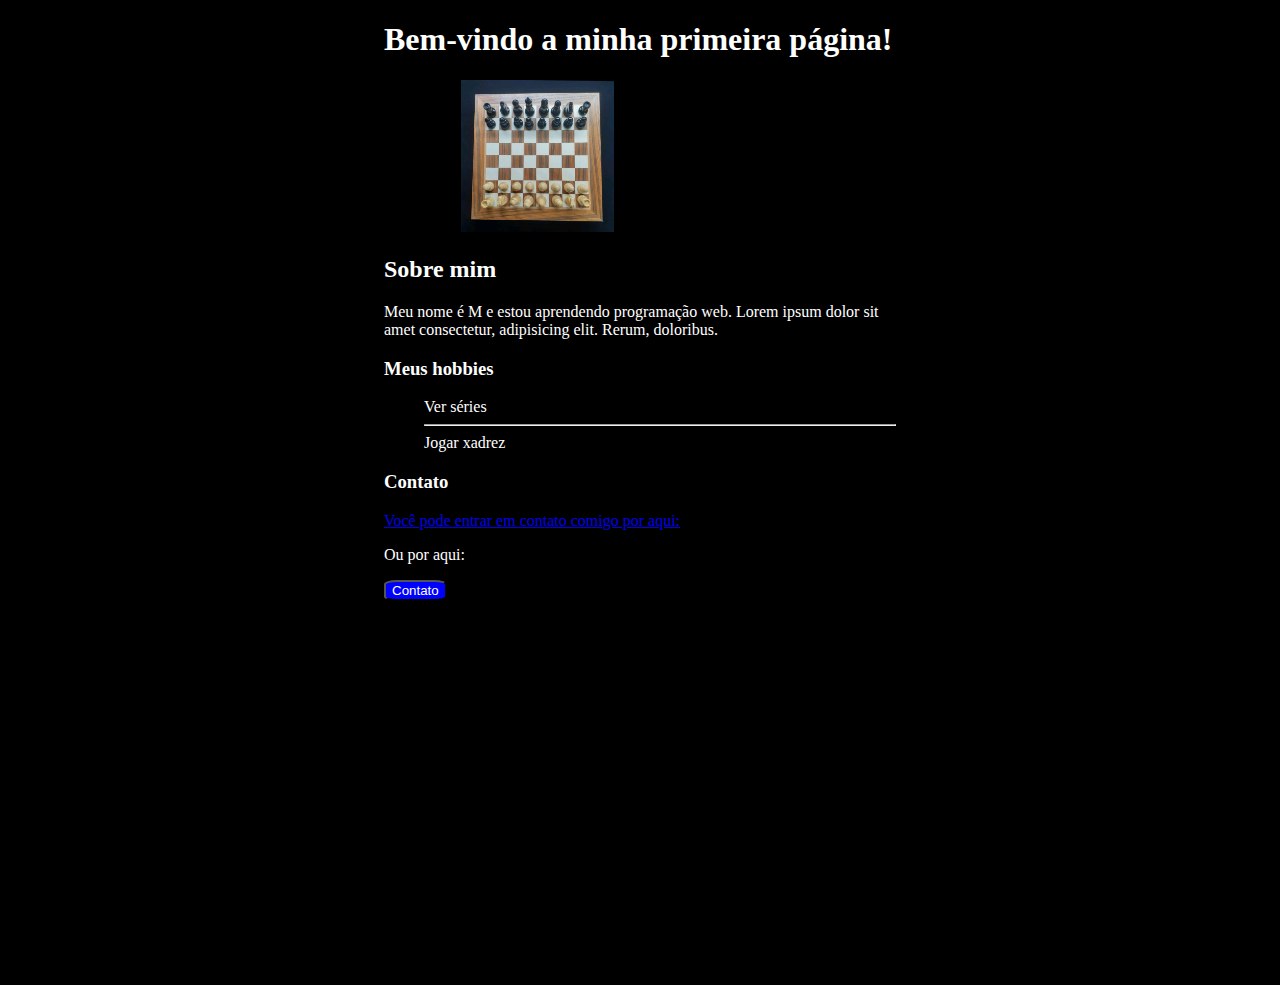
<file: Html/Index.html>
<!DOCTYPE html>
<html lang="pt-br">

<head>
    <meta charset="UTF-8">
    <meta name="viewport" content="width=device-width, initial-scale=1.0">
    <title>Teste</title>
    <link rel="stylesheet" href="./styles.css">
</head>

<body>

    <h1>Bem-vindo a minha primeira página!</h1>
    <img  src = "./tabuleiro-de-xadrez-xadrez-oficial.webp"> 
        
    <h2>Sobre mim</h2>
    <p>Meu nome é M e estou aprendendo programação web. Lorem ipsum dolor sit amet consectetur, adipisicing elit. Rerum, doloribus.</p>

    <h3>Meus hobbies</h3>
    
        <ul>
             <li>Ver séries</li>
                <hr>
             
             <li>Jogar xadrez</li>
            
        </ul>
   

    <h3>Contato</h3>
    
    <p> 
       
        <a href="https://www.google.com.br/"> Você pode entrar em contato comigo por aqui: </a>    

        <p>Ou por aqui:</p>

        <button>Contato</button>

    </p>

</body>
</html>
</file>
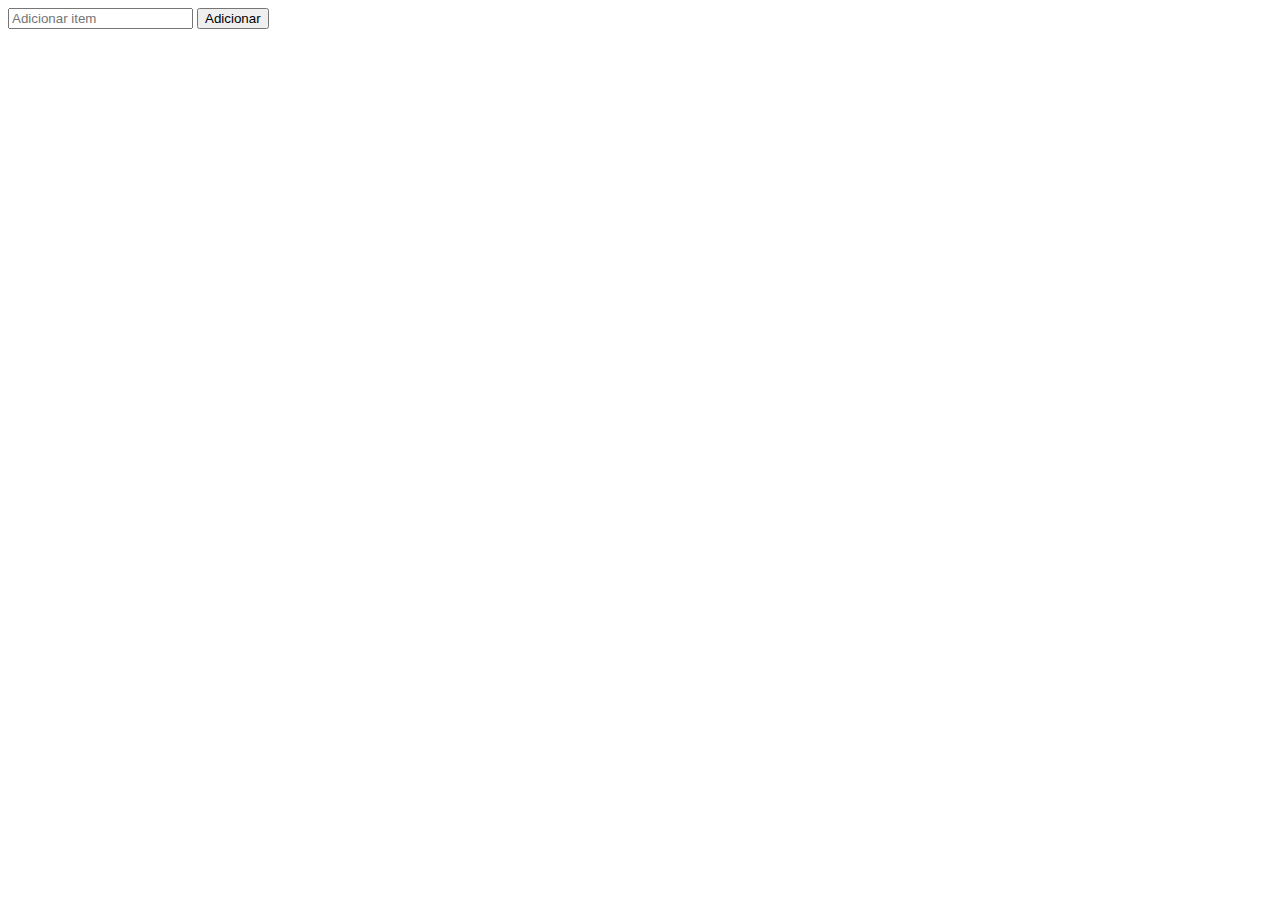
<file: Javascript/Adicionar lista com js/index.html>
<!DOCTYPE html>
<html lang="pt-br">
<head>
    <meta charset="UTF-8">
    <meta name="viewport" content="width=device-width, initial-scale=1.0">
    <title>Document</title>
    <link rel="stylesheet" href="./estilos.css">
</head>

<body>
    
    <div class="conteiner">

        <input type="text" placeholder="Adicionar item" id="entrada">
        <button id="botao">Adicionar</button>

        <ul id="lista">

        </ul>

    </div>




    <script src="./script.js"></script>



</body>
</html>
</file>
<file: Html/styles.css>
img{
    width: 30%;
    height: 30%;
    padding-left: 15%;
}

body {
    background-color: black;
    color: white;
    margin: 30%;
    margin-top: 0%;
    
}

button {
    background-color: blue;
    border-radius: 20%;
    color: white;
    
}

ul{
    list-style: none;
}
</file>
<file: Javascript/Adicionar lista com js/estilos.css>
#lista{
    display: flex;
    gap: 10px;
    flex-direction: column;
    
}
</file>
